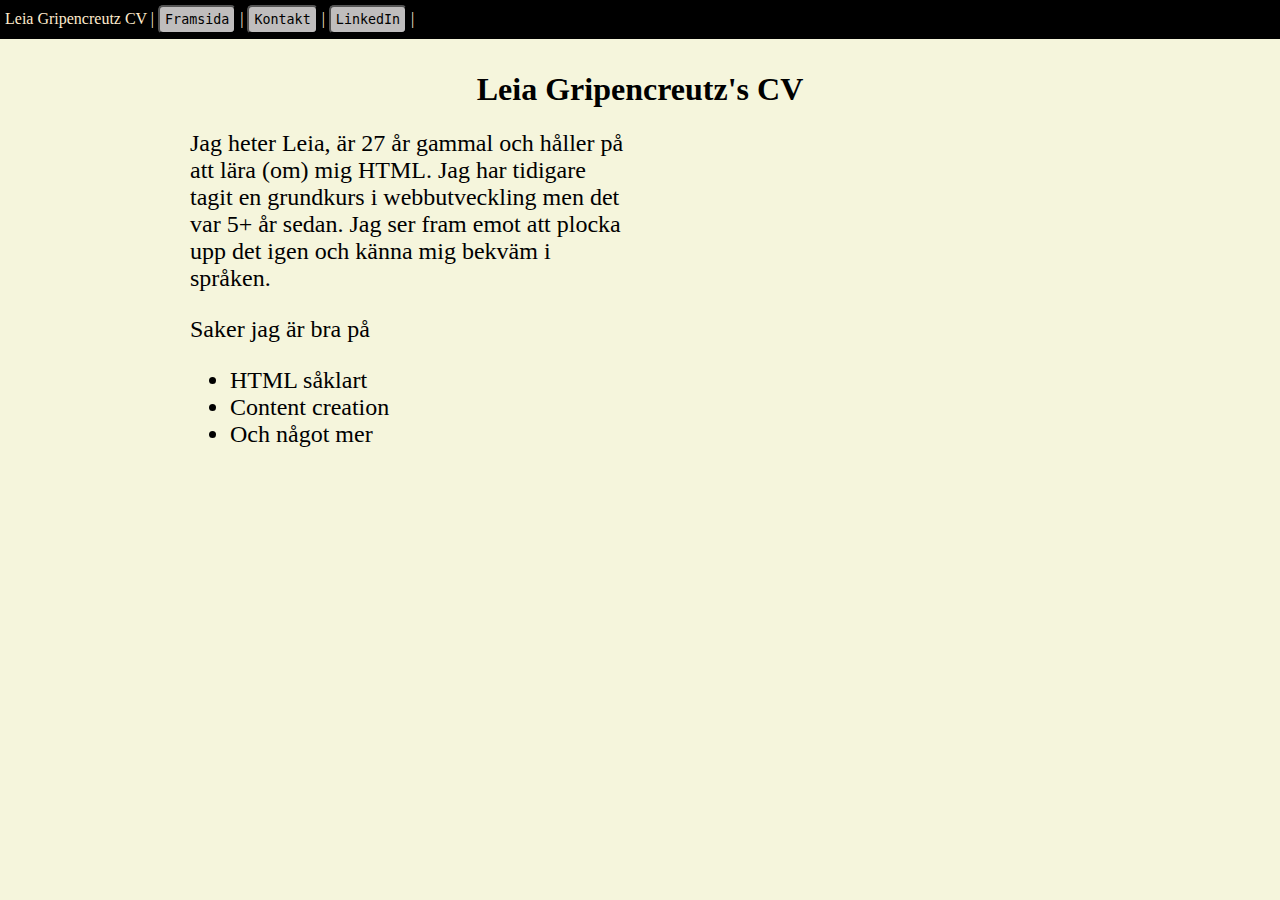
<file: index.html>
<!DOCTYPE html>
<html lang="en">
<head>
    <meta charset="UTF-8">
    <meta name="viewport" content="width=device-width, initial-scale=1.0">
    <title>Leia Gripencreutz CV</title>
    
<link rel="stylesheet" href="style.css">

</head>
<body>
    <header>
        Leia Gripencreutz CV |
        <a href="index.html"><button>Framsida</button></a>
        |
        <a href="kontakt.html"><button>Kontakt</button></a>
        |
        <a href="https://www.linkedin.com/in/leia-gripencreutz-72894a288/" target="_blank"><button>LinkedIn</button></a>
        |
    </header>
    <main>
        
            <h1 id="header" style="text-align: center;">Leia Gripencreutz's CV</h1>
    <div class="intro">
        <div class="introContent">
        Jag heter Leia, är 27 år gammal och håller på att lära (om) mig HTML. 
        Jag har tidigare tagit en grundkurs i webbutveckling men det var 5+ år sedan. 
        Jag ser fram emot att plocka upp det igen och känna mig bekväm i språken.

        <p>Saker jag är bra på</p>
        
        <ul>
            <li>HTML såklart</li>
            <li>Content creation</li>
            <li>Och något mer</li>
        </ul>
        </div>

        <div class="introContent" style="border-radius: 10px;  background-size:cover; background-position: center; background-image: url(https://media.licdn.com/dms/image/D4E03AQHrREQKkGnMeg/profile-displayphoto-shrink_400_400/0/1692682108557?e=1700697600&v=beta&t=EpZyWdYuFGY1ri6g-U1RHF9wxrp3A037EqdWRQULVlE);">
        </div>
    </div>
        </main>
    <footer>

    </footer>
</body>
</html>
</file>
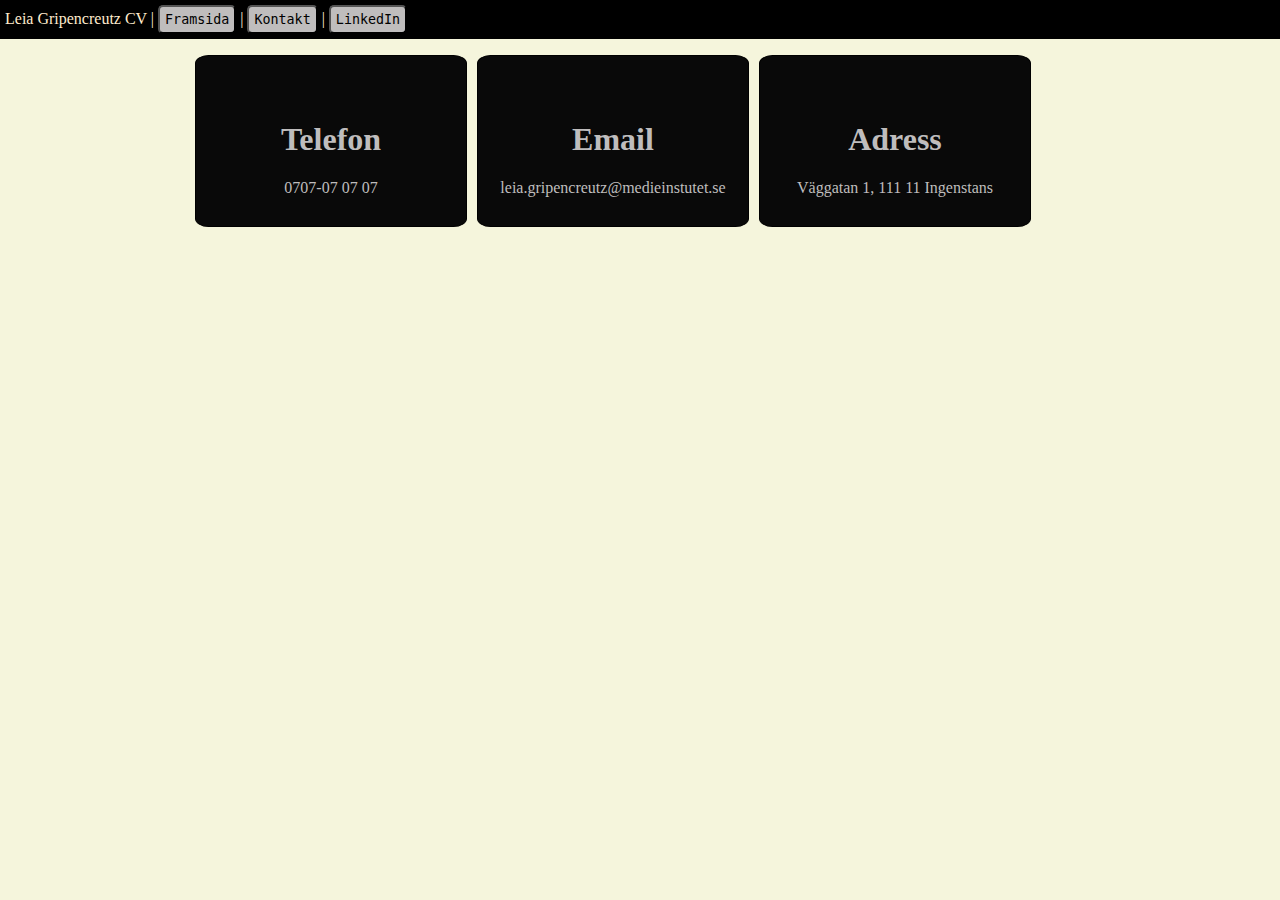
<file: kontakt.html>
<!DOCTYPE html>
<html lang="en">
<head>
    <meta charset="UTF-8">
    <meta name="viewport" content="width=device-width, initial-scale=1.0">
    <title>Leia Gripencreutz CV</title>
    
<link rel="stylesheet" href="style.css">

</head>
<body>
    <header>
        Leia Gripencreutz CV |
        <a href="index.html"><button>Framsida</button></a> |
        <a href="kontakt.html"><button>Kontakt</button></a> |
        <a href="https://www.linkedin.com/in/leia-gripencreutz-72894a288/" target="_blank"><button>LinkedIn</button></a>
    </header>
    <main>   
        <div class="box">
                <div class="item"> <h1 class="itemh1">Telefon</h1>
                    <p>0707-07 07 07</p>
                </div>
                <div class="item"><h1 class="itemh1">Email</h1>
                    <p>leia.gripencreutz@medieinstutet.se</p></div>
                <div class="item"><h1 class="itemh1">Adress</h1>
                    <p>Väggatan 1, 111 11 Ingenstans</p></div>
        </div>
    </main>
    <footer>

    </footer>
</body>
</html>
</file>
<file: style.css>
body {
    background-color:beige;
    font-family: 'Times New Roman', Times, serif;

}


header {
    position: fixed;
    top: 0;
    left: 0;
    background-color: black;
    color: blanchedalmond;
    font-family: Cambria, Cochin, Georgia, Times, 'Times New Roman', serif;
    width: 100%;
    padding: 5px;
}

main {
    max-width: 900px;
    margin: auto;
}

.box {
    display: flex;
    margin-top: 50px;
    width: 100%;

}

.item {
    width: 250px;
    height: 150px;
    border: 1px solid black; border-radius: 5%;
    background-color: rgb(9, 9, 9);
    padding: 10px;
    margin: 5px;
    color: rgb(191, 189, 189);
    text-align: center;
    font-family: Georgia, 'Times New Roman', Times, serif;
}

button {
padding: 5px;
background-color: rgb(191, 189, 189);
font-family: monospace;
border-radius: 5px;
}

.intro {
    display: flex;
    gap: 15px;
    font-size: x-large;
}

.introContent  {
    flex-grow: 1;
    height: 550px;
    width: 50%;
}

h1 {
    padding-top: 50px;
}

.itemh1 {
margin-top: 5px;
}
</file>
